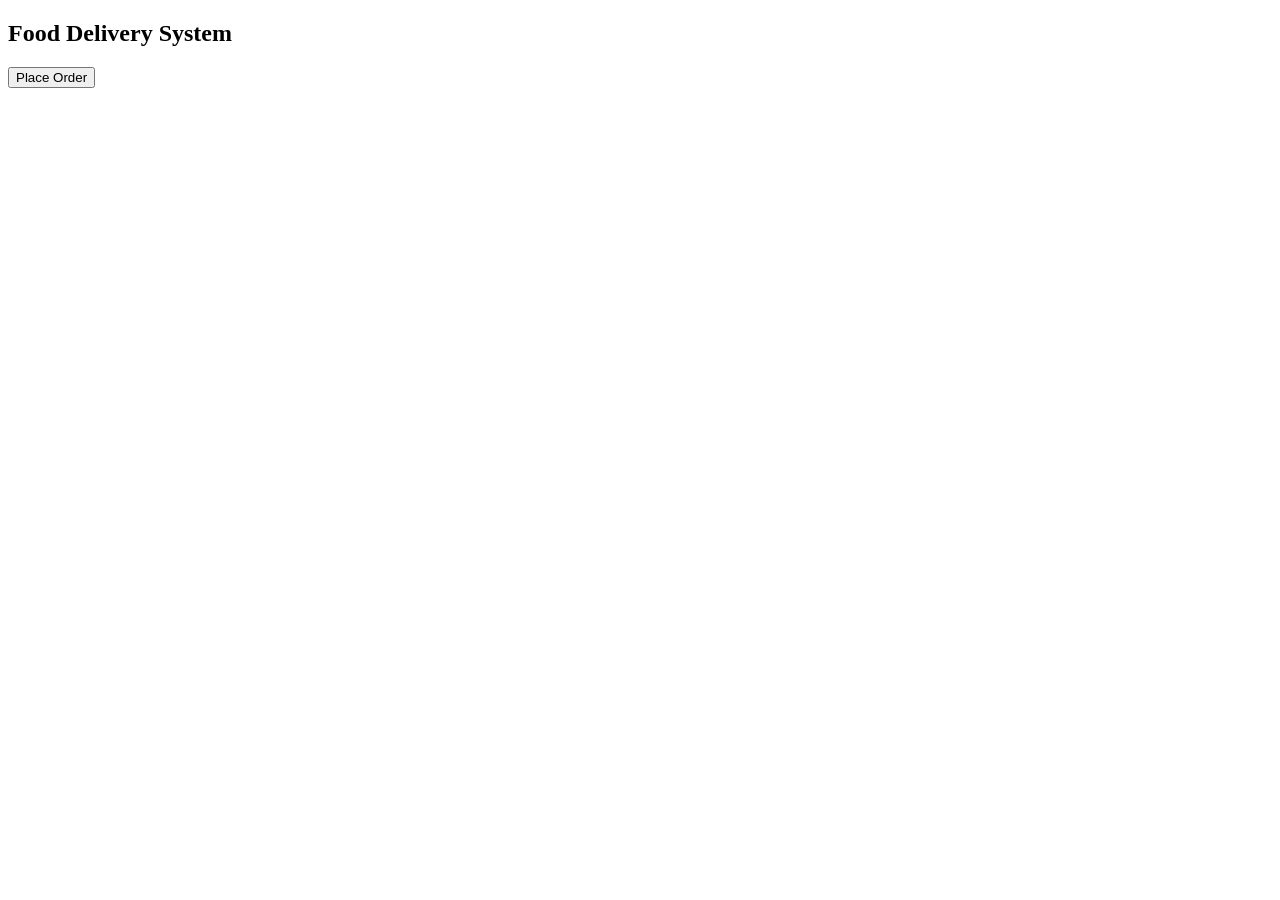
<file: food-delivery-demo/index.html>
<!doctype html>
<html>
  <head>
    <title>Food Delivery System</title>
  </head>
  <body>
    <h2>Food Delivery System</h2>
    <button onclick="placeOrder()">Place Order</button>

    <p id="output"></p>

    <script>
      const output = document.getElementById("output");
      function placeOrder() {
        console.log("Order Placed");
        output.textContent = "Order Placed";
        // Step 2: Order accepted
        orderAccepted(function () {
          // Step 3: Prepare food
          prepareFood(function () {
            // Step 4: Pickup food
            pickupFood(function () {
              // Step 5: Deliver food (called after 3s in pickup)
              deliverFood();
            });
          });
        });
      }

      function orderAccepted(callback) {
        console.log("Order Accepted");
        output.textContent = "Order Accepted";
        callback();
      }

      function prepareFood(callback) {
        console.log("Food Prepared");
        output.textContent = "Food Prepared";
        callback();
      }

      function pickupFood(callback) {
        console.log("Food Picked Up (starting delivery)");
        output.textContent = "Food Picked Up";
        // Wait 3 seconds after pickup, then continue to delivery via callback
        setTimeout(function () {
          console.log("On the way to deliver...");
          callback();
        }, 3000);
      }

      function deliverFood() {
        console.log("Food Delivered");
        output.textContent = "Food Delivered";
      }
    </script>
  </body>
</html>
</file>
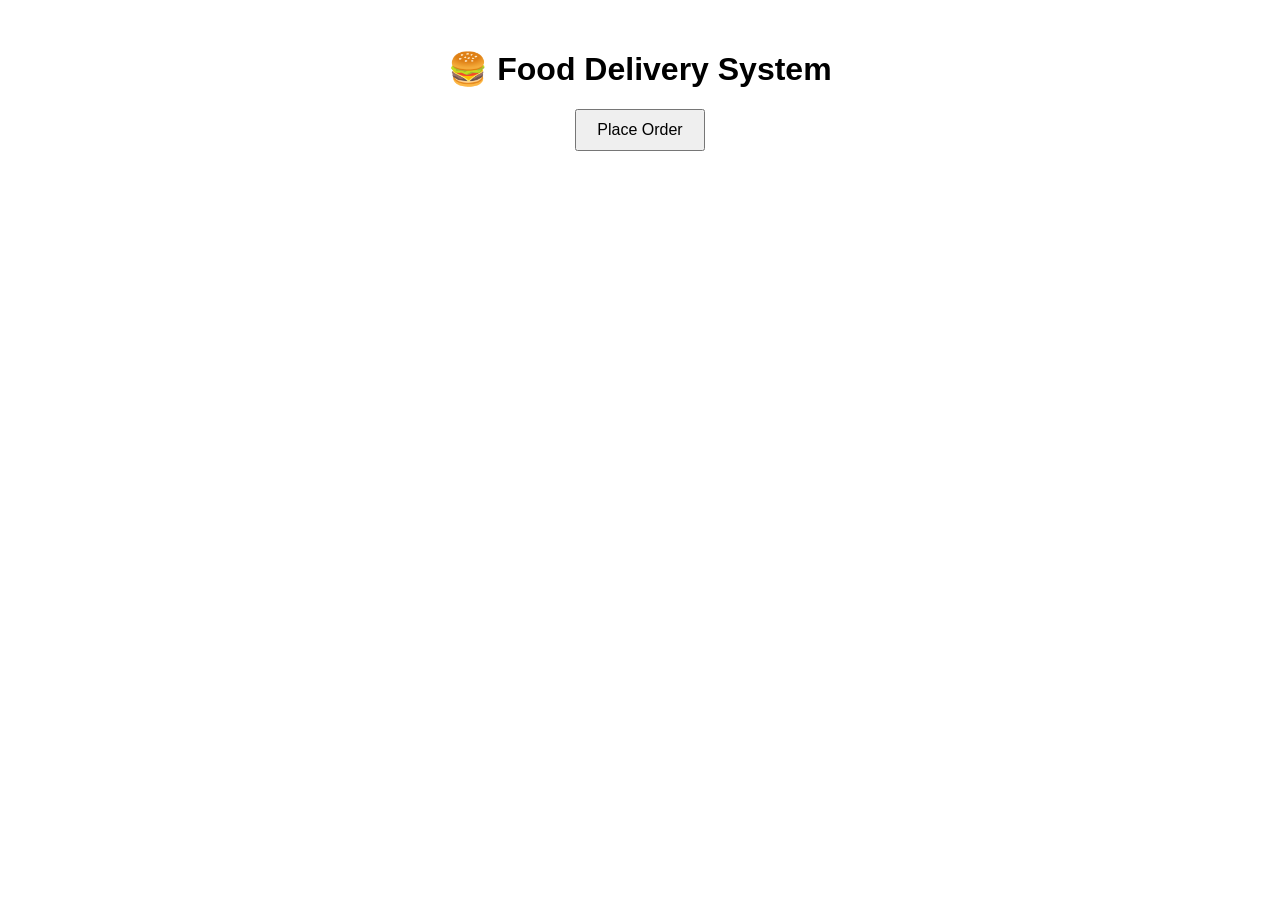
<file: async-await/asyncdemo.html>
<!doctype html>
<html>
  <head>
    <title>Food Delivery System - Async/Await</title>
    <style>
      body {
        font-family: Arial, sans-serif;
        text-align: center;
        margin-top: 50px;
      }

      button {
        padding: 10px 20px;
        font-size: 16px;
        cursor: pointer;
      }

      #output {
        margin-top: 20px;
        font-size: 18px;
      }

      .message {
        margin: 10px;
      }
    </style>
  </head>
  <body>
    <h1>🍔 Food Delivery System</h1>

    <button onclick="placeOrder()">Place Order</button>

    <div id="output"></div>

    <script>
      const output = document.getElementById("output");

      function addMessage(text) {
        output.innerHTML += `<div class="message">${text}</div>`;
      }

      function prepareFood() {
        return new Promise((resolve) => {
          setTimeout(() => {
            addMessage("👨‍🍳 Food Prepared");
            resolve();
          }, 3000);
        });
      }

      async function placeOrder() {
        output.innerHTML = "";

        addMessage("🍔 Order Placed");

        await prepareFood();

        addMessage("🚚 Food Delivered");
      }
    </script>
  </body>
</html>
</file>
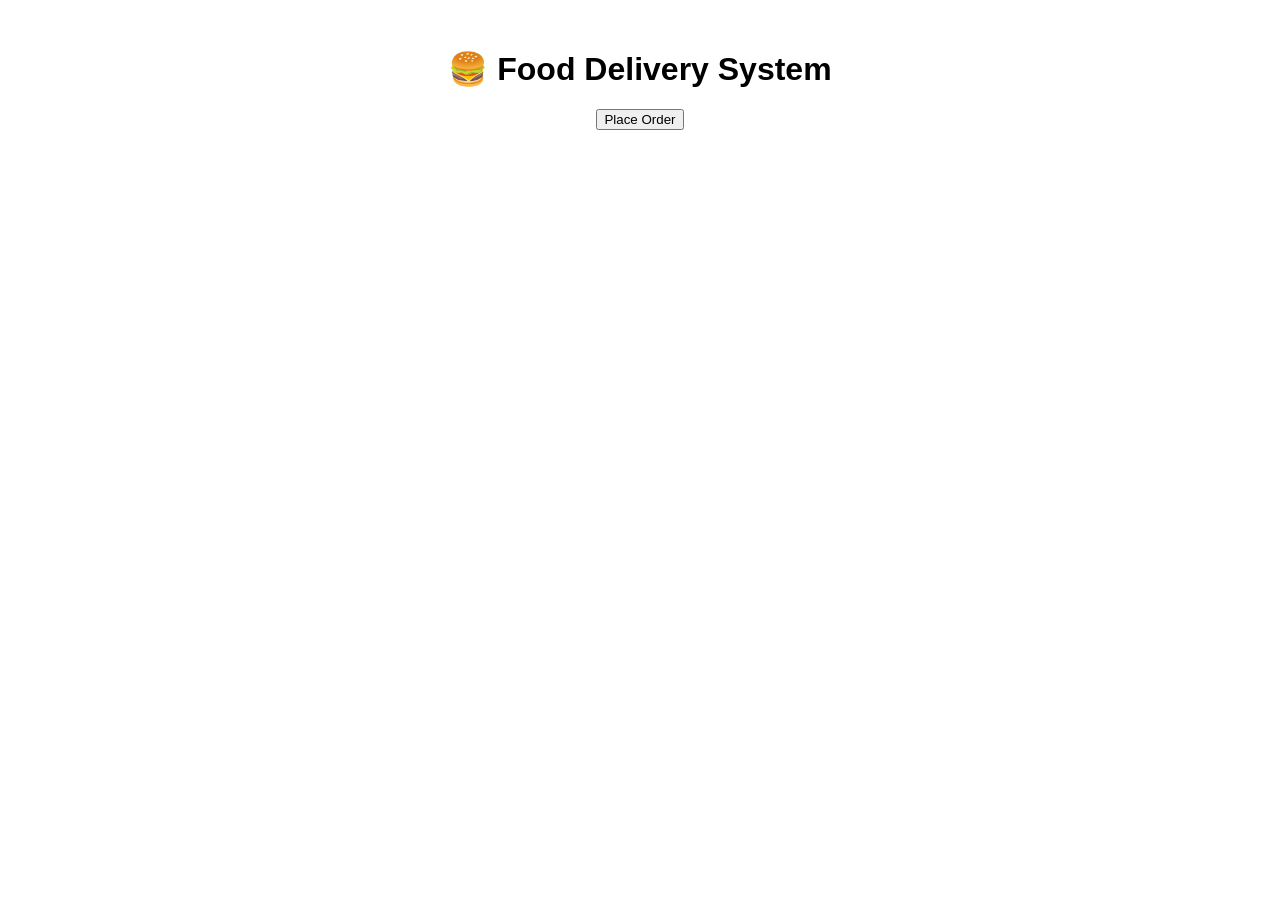
<file: async-await/rejectasync.html>
<!doctype html>
<html>
  <head>
    <title>Food Delivery - Order Rejected</title>
    <style>
      body {
        font-family: Arial, sans-serif;
        text-align: center;
        margin-top: 50px;
      }

      #output {
        margin-top: 20px;
        font-size: 18px;
      }

      .message {
        margin: 10px;
      }
    </style>
  </head>
  <body>
    <h1>🍔 Food Delivery System</h1>

    <button onclick="placeOrder()">Place Order</button>

    <div id="output"></div>

    <script>
      const output = document.getElementById("output");

      function addMessage(text) {
        output.innerHTML += `<div class="message">${text}</div>`;
      }

      function prepareFood() {
        return new Promise((resolve, reject) => {
          setTimeout(() => {
            reject("❌ Order Rejected: Restaurant is closed.");
          }, 3000);
        });
      }

      async function placeOrder() {
        output.innerHTML = "";

        addMessage("🍔 Order Placed");

        try {
          await prepareFood();

          addMessage("👨‍🍳 Food Prepared");
          addMessage("🚚 Food Delivered");
        } catch (error) {
          addMessage(error);
        }
      }
    </script>
  </body>
</html>
</file>
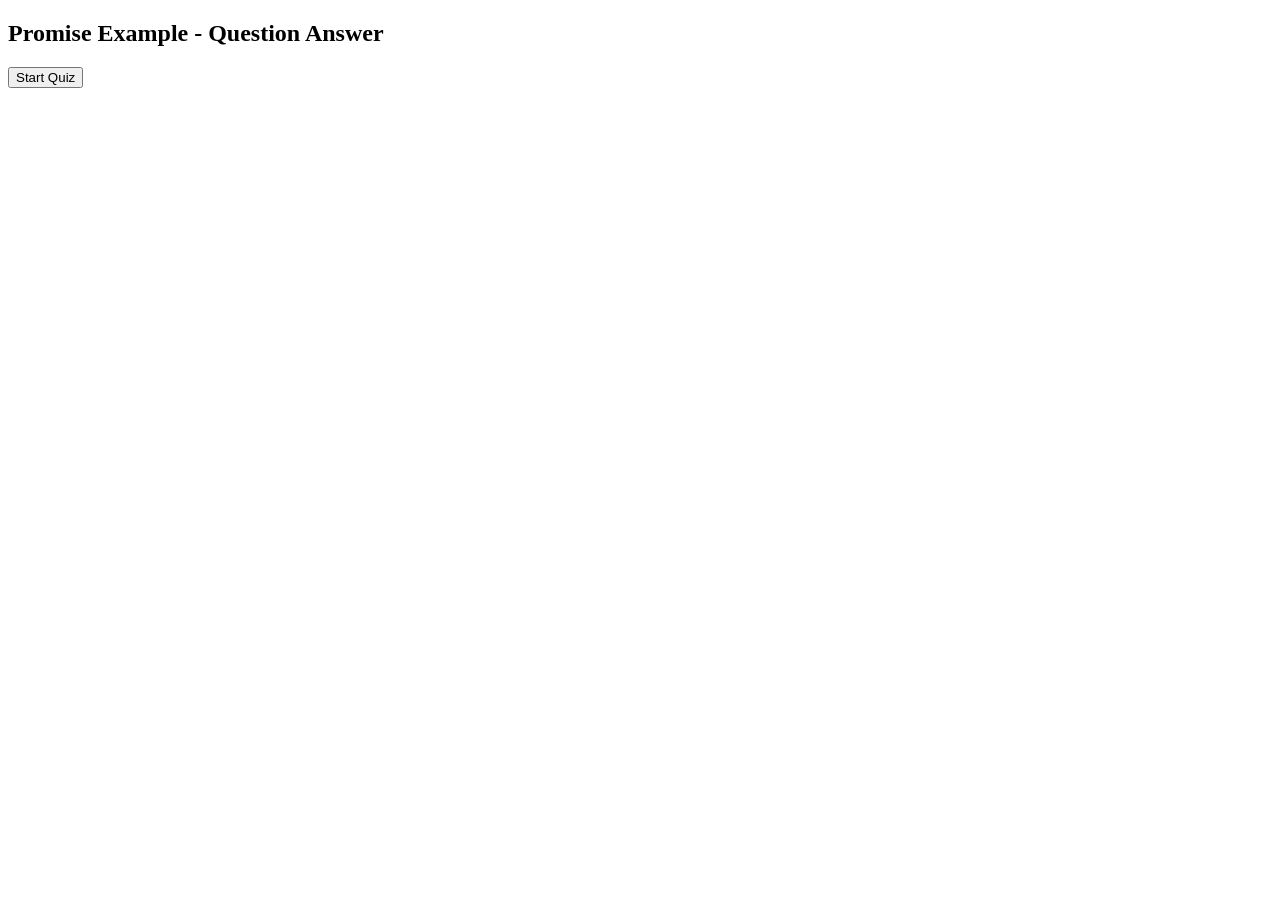
<file: promisedemo/promises.html>
<!DOCTYPE html>
<html lang="en">
<head>
    <meta charset="UTF-8">
    <meta name="viewport" content="width=device-width, initial-scale=1.0">
    <title>Promise Example</title>
</head>
<body>

    <h2>Promise Example - Question Answer</h2>
    <button onclick="askQuestion()">Start Quiz</button>

    <p id="result"></p>

    <script>
        function askQuestion() {
            let answer = prompt("2+2?");

            const questionPromise = new Promise((resolve, reject) => {
                if (
                    answer &&
                    (answer == 4)
                ) {
                    resolve("✅ Correct Answer!");
                } else {
                    reject("❌ Wrong Answer!");
                }
            });

            questionPromise
                .then((message) => {
                    document.getElementById("result").innerHTML = message;
                })
                .catch((error) => {
                    document.getElementById("result").innerHTML = error;
                });
        }
    </script>

</body>
</html>
</file>
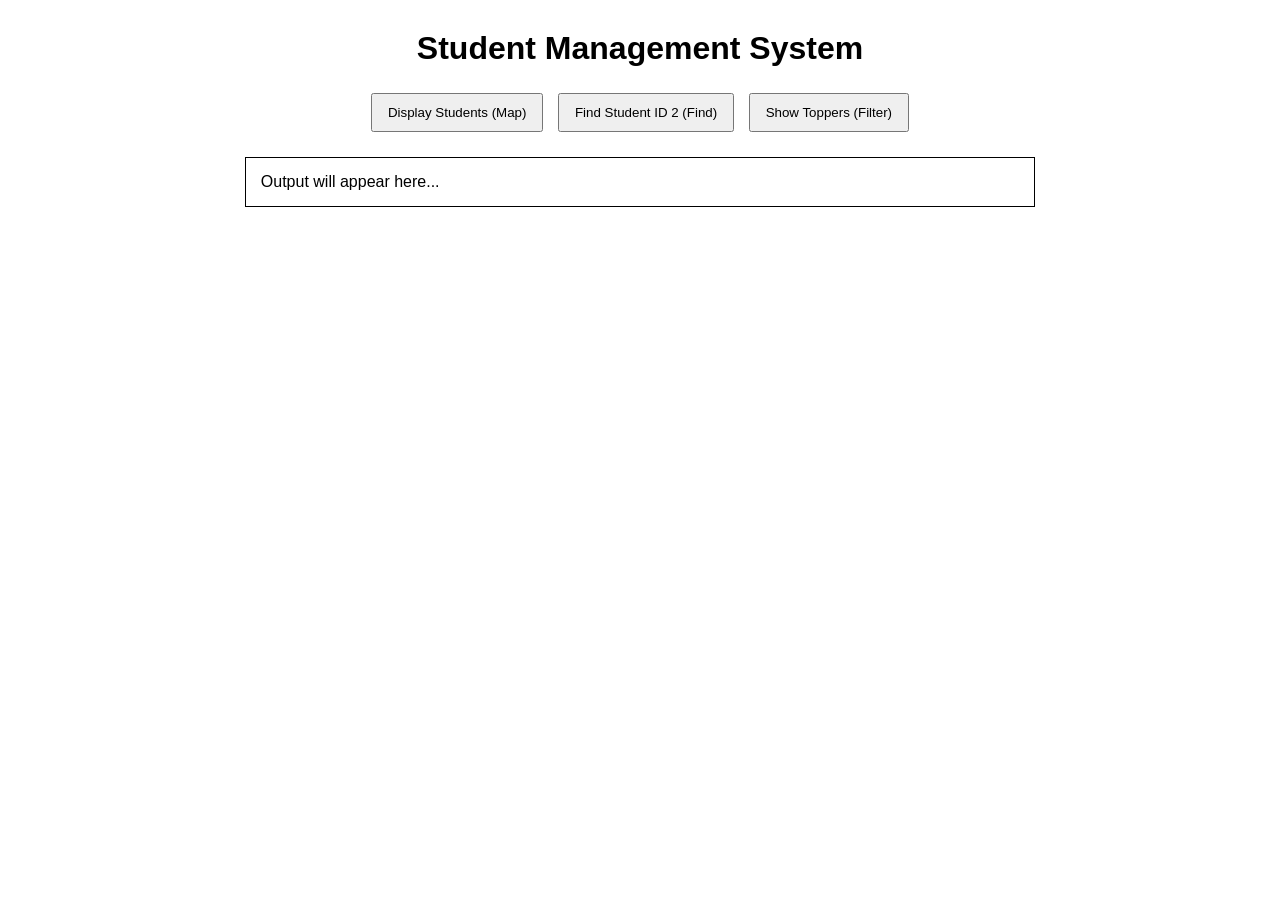
<file: sms/student.html>
<!doctype html>
<html>
  <head>
    <title>Student Management System</title>
    <style>
      body {
        font-family: Arial, sans-serif;
        text-align: center;
        margin-top: 30px;
      }

      button {
        padding: 10px 15px;
        margin: 5px;
        cursor: pointer;
      }

      #output {
        margin-top: 20px;
        padding: 15px;
        border: 1px solid black;
        width: 60%;
        margin-left: auto;
        margin-right: auto;
        text-align: left;
      }
    </style>
  </head>
  <body>
    <h1>Student Management System</h1>

    <button onclick="displayStudents()">Display Students (Map)</button>
    <button onclick="findStudent()">Find Student ID 2 (Find)</button>
    <button onclick="showToppers()">Show Toppers (Filter)</button>

    <div id="output">Output will appear here...</div>

    <script>
      const students = [
        { id: 1, name: "Aryan", marks: 85 },
        { id: 2, name: "Rohit", marks: 70 },
        { id: 3, name: "Priya", marks: 92 },
        { id: 4, name: "Neha", marks: 65 },
        { id: 5, name: "Amit", marks: 88 },
      ];

      // MAP METHOD
      function displayStudents() {
        let result = students.map(
          (student) =>
            `ID: ${student.id}, Name: ${student.name}, Marks: ${student.marks}`,
        );

        document.getElementById("output").innerHTML =
          "<h3>All Students</h3>" + result.join("<br>");
      }

      // FIND METHOD
      function findStudent() {
        let student = students.find((s) => s.id === 2);

        document.getElementById("output").innerHTML = `<h3>Student Found</h3>
                 ID: ${student.id}<br>
                 Name: ${student.name}<br>
                 Marks: ${student.marks}`;
      }

      // FILTER METHOD
      function showToppers() {
        let toppers = students.filter((s) => s.marks > 80);

        let result = toppers.map(
          (student) =>
            `ID: ${student.id}, Name: ${student.name}, Marks: ${student.marks}`,
        );

        document.getElementById("output").innerHTML =
          "<h3>Students with Marks > 80</h3>" + result.join("<br>");
      }
    </script>
  </body>
</html>
</file>
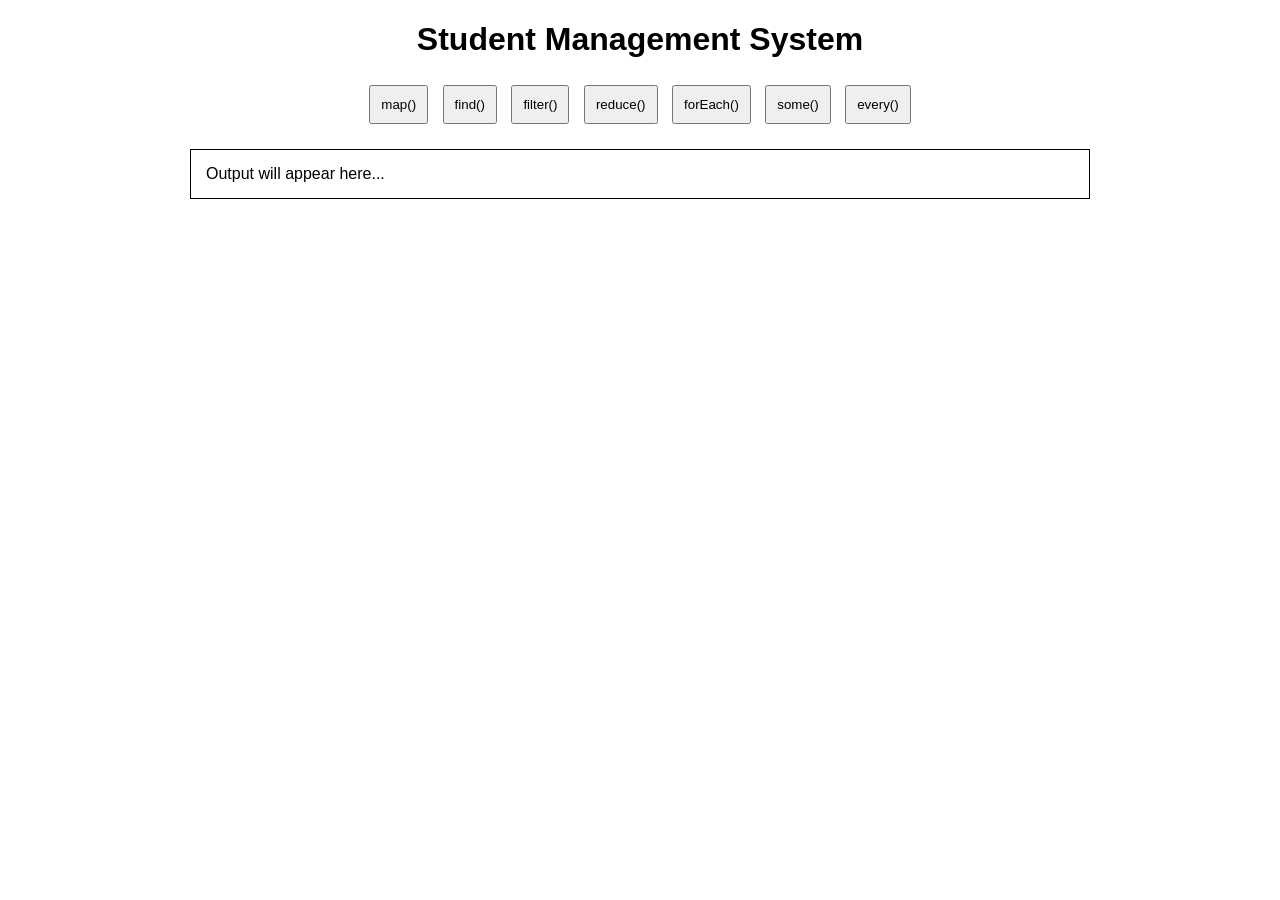
<file: sms/student2.html>
<!doctype html>
<html>
  <head>
    <title>Student Management System</title>
    <style>
      body {
        font-family: Arial, sans-serif;
        text-align: center;
        margin: 20px;
      }

      button {
        padding: 10px;
        margin: 5px;
        cursor: pointer;
      }

      #output {
        width: 70%;
        margin: 20px auto;
        border: 1px solid rgb(0, 0, 0);
        padding: 15px;
        text-align: left;
      }
    </style>
  </head>
  <body>
    <h1>Student Management System</h1>

    <button onclick="showStudents()">map()</button>
    <button onclick="findStudent()">find()</button>
    <button onclick="filterStudents()">filter()</button>
    <button onclick="totalMarks()">reduce()</button>
    <button onclick="listStudents()">forEach()</button>
    <button onclick="checkTopper()">some()</button>
    <button onclick="checkPass()">every()</button>

    <div id="output">Output will appear here...</div>

    <script>
      const students = [
        { id: 1, name: "Aryan", marks: 85 },
        { id: 2, name: "Rohit", marks: 70 },
        { id: 3, name: "Priya", marks: 95 },
        { id: 4, name: "Neha", marks: 25 },
        { id: 5, name: "Amit", marks: 88 },
      ];

      // MAP
      function showStudents() {
        let result = students.map(
          (student) =>
            `ID: ${student.id}, Name: ${student.name}, Marks: ${student.marks}`,
        );

        document.getElementById("output").innerHTML =
          "<h3>All Students (map)</h3>" + result.join("<br>");
      }

      // FIND
      // FIND METHOD USING PROMPT
      function findStudent() {
        let searchId = Number(prompt("Enter Student ID to Search:"));

        let student = students.find((s) => s.id === searchId);

        if (student) {
          document.getElementById("output").innerHTML = `<h3>Student Found</h3>
        ID: ${student.id}<br>
        Name: ${student.name}<br>
        Marks: ${student.marks}`;
        } else {
          document.getElementById("output").innerHTML =
            `<h3>Student Not Found</h3>
        No student exists with ID ${searchId}`;
        }
      }

      // FILTER
      function filterStudents() {
        let toppers = students.filter((student) => student.marks > 80);

        let result = toppers.map(
          (student) => `${student.name} - ${student.marks}`,
        );

        document.getElementById("output").innerHTML =
          "<h3>Toppers (filter)</h3>" + result.join("<br>");
      }

      // REDUCE
      function totalMarks() {
        let total = students.reduce((sum, student) => sum + student.marks, 0);

        document.getElementById("output").innerHTML =
          `<h3>Total Marks (reduce)</h3>
        Total Marks = ${total}`;
      }

      // FOREACH
      function listStudents() {
        let result = "";

        students.forEach((student) => {
          result += `${student.name} scored ${student.marks}<br>`;
        });

        document.getElementById("output").innerHTML =
          "<h3>Student List (forEach)</h3>" + result;
      }

      // SOME
      function checkTopper() {
        let hasTopper = students.some((student) => student.marks > 90);

        document.getElementById("output").innerHTML =
          `<h3>Topper Check (some)</h3>
        Any student scored above 90? ${hasTopper}`;
      }

      // EVERY
      function checkPass() {
        let allPass = students.every((student) => student.marks >= 35);

        document.getElementById("output").innerHTML =
          `<h3>Pass Check (every)</h3>
        All students passed? ${allPass}`;
      }
    </script>
  </body>
</html>
</file>
